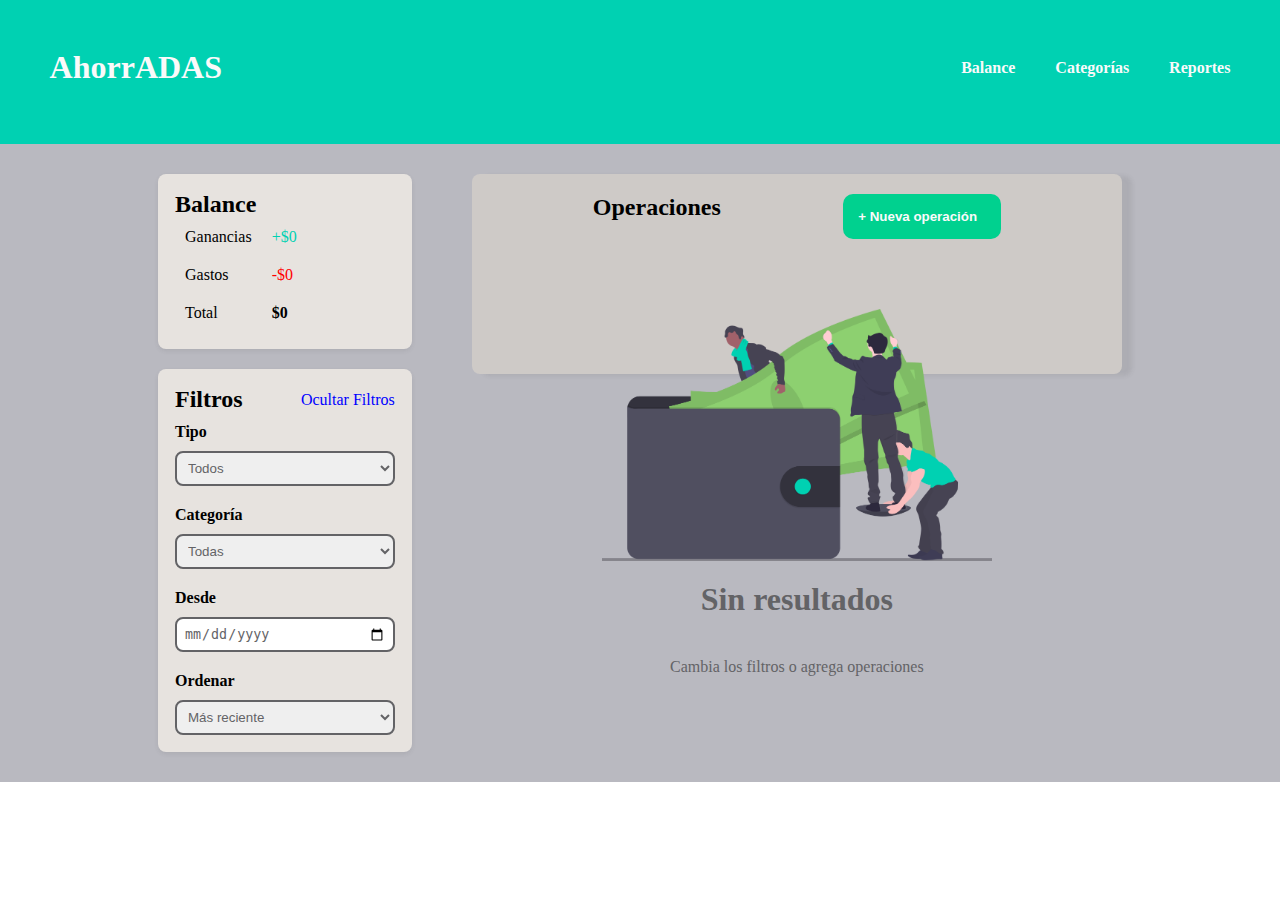
<file: index.html>
<!DOCTYPE html>
<html lang="es">

<head>
    <meta charset="UTF-8">
    <meta name="viewport" content="width=device-width, initial-scale=1.0">
    <meta name="author" content="Melina Yangüez">
    <!-- Facebook, Open graph -->
    <meta property="og:title" content="AhorrAdas">
    <meta property="og:description" content="Listado de AhorrADAS">
    <meta property="og:type" content="article">
    <meta property="og:site name" content="AhorrADAS">
   
    <meta property="og:image" content="">
    <!-- Twitter -->
    <meta property="twitter:title" content="Melina Yangüez">
    <meta property="twitter:description" content="Puedes llevar tus Ganancias y saber tus gastos">
    <meta property="twitter:image" content="">

    <link rel="stylesheet" href="https://cdnjs.cloudflare.com/ajax/libs/font-awesome/5.14.0/css/all.min.css"
        integrity="sha512-1PKOgIY59xJ8Co8+NE6FZ+LOAZKjy+KY8iq0G4B3CyeY6wYHN3yt9PW0XpSriVlkMXe40PTKnXrLnZ9+fkDaog=="
        crossorigin="anonymous" />
    <link rel="stylesheet" href="css/style.css">
    <title>AhorrADAS!</title>
</head>

<body>
    <!-- HEADER -->
    <header class="header">
        <!-- NAVEGCION -->
        <nav class="navegacion">
            <!-- TITULO -->
            <h1 class="titulo">
                <i class="fas fa-wallet mr-2 links" aria-hidden="true"></i>
                <a href="./index.html">AhorrADAS</a>
            </h1>
            <!-- LINKS DE NAVEGACION -->
            <div class="link_navega">
                <a href="#" class="links">
                    <i class="fas fa-chart-line mr-2" aria-hidden="true"></i>
                    Balance
                </a>
                <a href="#" class="links">
                    <i class="fas fa-tag mr-2" aria-hidden="true"></i>
                    Categorías
                </a>
                <a href="#" class="links">
                    <i class="fas fa-chart-pie mr-2" aria-hidden="true"></i>
                    Reportes
                </a>
            </div>
        </nav>
    </header>

    <main class="main">
        <!-- CONTENEDOR PRINCIPAL -->
        <div class="contenedor_prin">
            <div class="balance_filtros">
                <!-- SECCION BALANCE -->
                <section class="seccion_balance">
                    <div>
                        <h2 class="balance">Balance</h2>
                    </div>
                    <table class="table">
                        <tr>
                            <td>Ganancias</td>
                            <td class="ganancias_verde">+$0</td>
                        </tr>
                        <tr>
                            <td>Gastos</td>
                            <td class="gastos_rojo">-$0</td>
                        </tr>
                        <tr>
                            <td>Total</td>
                            <td class="total_negrita">$0</td>
                        </tr>

                    </table>
                </section>


                <!-- SECCION FILTROS -->
                <section class="seccion_filtros">
                    <div class="filtros">
                        <h2 class="titulo_filtros">Filtros</h2>
                        <p class="ocultar_filtros">Ocultar Filtros</p>
                    </div>

                    <div class="principal">
                        <label for="">Tipo</label>
                        <select name="tipo" id="tipo">
                            <option value="todos">Todos</option>
                            <option value="gastos">Gastos</option>
                            <option value="ganancias">Ganancias</option>
                        </select>

                        <label for="categoria">Categoría</label>
                        <select name="categoria" id="categoria">
                            <option value="todas">Todas</option>
                            <option value="comida">Comida</option>
                            <option value="servicios">Servicios</option>
                        </select>

                        <label for="desde">Desde</label>
                        <input type="date" name="desde" id="desde">

                        <label for="ordenar">Ordenar</label>
                        <select name="ordenar" id="ordenar">
                            <option value="mas_reciente">Más reciente</option>
                            <option value="menos_reciente">Menos reciente</option>
                            <option value="mayor_monto">Mayor monto</option>
                            <option value="menor_monto">Menor monto</option>
                            <option value="a_z">A/Z</option>
                            <option value="z_a">Z/A</option>
                        </select>
                    </div>
                </section>
            </div>

            <!-- SECCION OPERACIONES -->
            <section class="seccion_operaciones">
                <div class="titulo_y_boton">
                    <h2 class="titulo_operaciones">Operaciones</h2>
                    <button class="btn_nueva_operacion" type="submit"><a href="./nuevaOperacion.html">+ Nueva operación</a></button>
                </div>
                <img class="img_billetera" src="./img/billetera.png" alt="imagen principal">
                <h4 class="sin_resultados">Sin resultados</h4>
                <p class="cambia_filtros">Cambia los filtros o agrega operaciones</p>
            </section>
        </div>





    </main>

    <script src="app.js"></script>
</body>

</html>
</file>
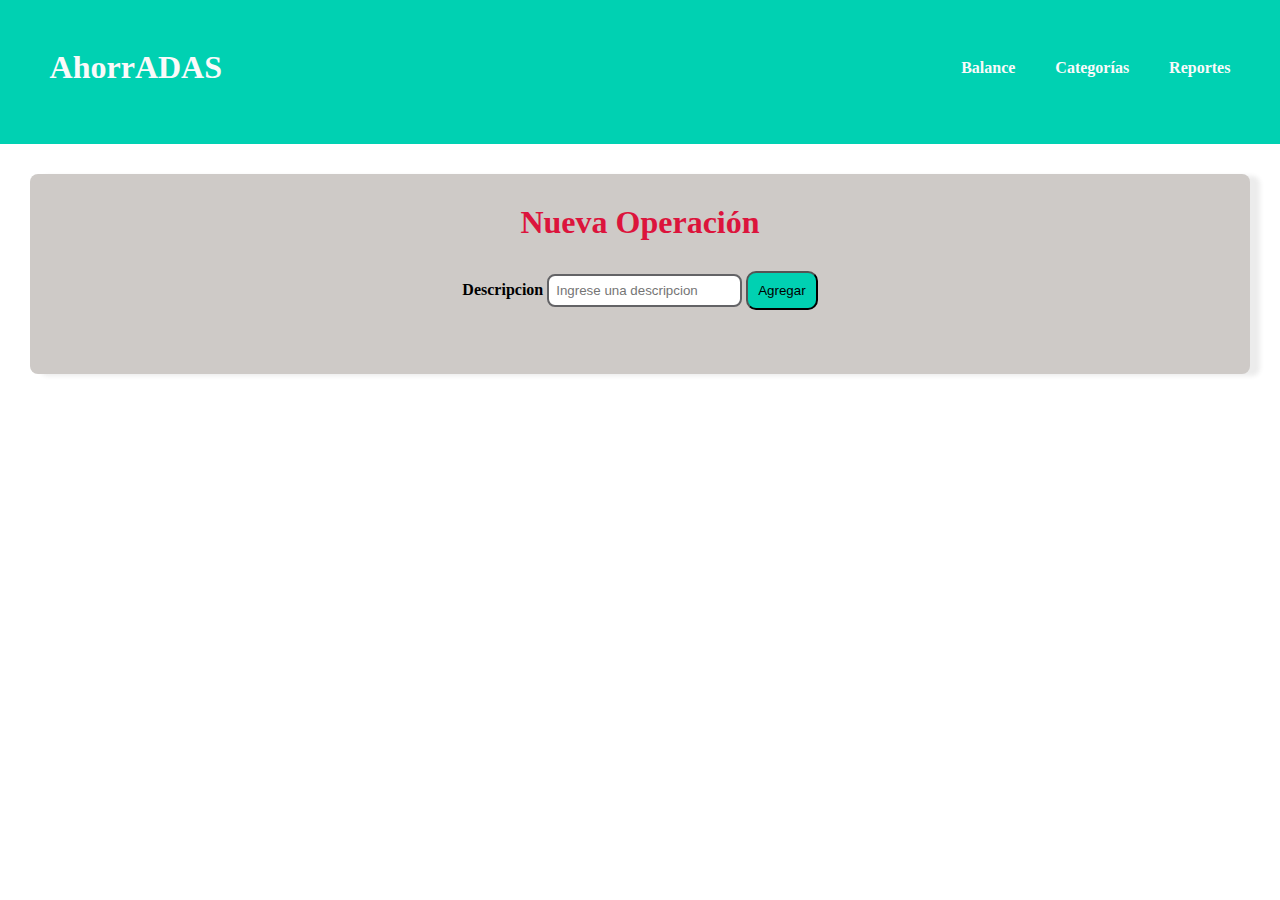
<file: nuevaOperacion.html>
<!DOCTYPE html>
<html lang="es">
  <head>
    <meta charset="UTF-8" />
    <meta name="viewport" content="width=device-width, initial-scale=1.0" />
    <meta name="author" content="Melina Yangüez">
    <!-- Facebook, Open graph -->
    <meta property="og:title" content="AhorrAdas">
    <meta property="og:description" content="Listado de AhorrADAS">
    <meta property="og:type" content="article">
    <meta property="og:site name" content="AhorrADAS">
   
    <meta property="og:image" content="">
    <!-- Twitter -->
    <meta property="twitter:title" content="Melina Yangüez">
    <meta property="twitter:description" content="Puedes llevar tus Ganancias y saber tus gastos">
    <meta property="twitter:image" content="">
    <link
      rel="stylesheet"
      href="https://cdnjs.cloudflare.com/ajax/libs/font-awesome/5.14.0/css/all.min.css"
      integrity="sha512-1PKOgIY59xJ8Co8+NE6FZ+LOAZKjy+KY8iq0G4B3CyeY6wYHN3yt9PW0XpSriVlkMXe40PTKnXrLnZ9+fkDaog=="
      crossorigin="anonymous"
    />
    <link rel="stylesheet" href="css/style.css" />
    <title>AhorrADAS!</title>
  </head>

  <body>
    <!-- HEADER -->
    <header class="header">
      <!-- NAVEGCION -->
      <nav class="navegacion">
        <!-- TITULO -->
        <h1 class="titulo">
          <i class="fas fa-wallet mr-2 links" aria-hidden="true"></i>
          <a href="./index.html">AhorrADAS</a>
        </h1>
        <!-- LINKS DE NAVEGACION -->
        <div class="link_navega">
          <a href="#" class="links">
            <i class="fas fa-chart-line mr-2" aria-hidden="true"></i>
            Balance
          </a>
          <a href="#" class="links">
            <i class="fas fa-tag mr-2" aria-hidden="true"></i>
            Categorías
          </a>
          <a href="#" class="links">
            <i class="fas fa-chart-pie mr-2" aria-hidden="true"></i>
            Reportes
          </a>
        </div>
      </nav>
    </header>

    <main class="main_nuevaOpe">
      <!-- CONTENEDOR PRINCIPAL -->
      

      <section class="seccion_operaciones">
        <h2 class="tit_nuevaOpe">Nueva Operación</h2>

        <form id="formulario" action="#">
          <label for="descripcion">Descripcion</label>
          <input type="text" name="descripcion" id="input_descripcion" placeholder="Ingrese una descripcion"/>
          <!-- <label for="estado">Estado</label>
          <input type="checkbox" name="estado" id="estado" /> -->
          <button id="botonAgregar" class="botonAgregar" type="submit">Agregar</button>
        </form>
      </section>
    </main>

    <ul id="listaOperaciones" class="listaOperaciones">
        
    </ul>
    <script src="app.js"></script>
  </body>
</html>
</file>
<file: css/style.css>
* {
    margin: 0;
    padding: 0;
    box-sizing: border-box;
    
  }

  /* HEADER */
  .header{
    background-color: #00d1b2;
    height: 16vh;
  }
  .navegacion{
    display: flex;
    justify-content: space-around;
    height: 15vh;
    align-items: center;
  }

  .titulo{
    display: flex;
    font-weight: bold;
    font-size: 2rem;
    
  }

  .link_navega{
    display: flex;
    justify-content: space-between;
    gap: 40px;
    font-size: 1rem;
    
    margin-left: 50%;
  }

  a, .links{
    text-decoration: none;
    color: #fafafa;
    cursor: pointer;
    display: block;
    font-weight: bold;
  }

  .links:hover{
    color: #636366;
  }

  /* MAIN */
  .main{
    background-color: #b9b9c0;
   
  }

/* CONTENEDOR PRINCIPAL  */
.contenedor_prin{
    
    display: flex;
    width: 80vw;
    justify-content: center;
    margin-left: 10%;
    
}


/* SECCION BALANCES */

.balance_filtros{
    margin: 30px;
    display: flex;
    flex-direction: column;
    
    
    width: 40%;
}


.table {
    /* border: 1px solid black; */
    border-collapse: collapse;
    width: 100%;
    display: flex;
    justify-content: space-between;
}

th, td {
    
    border:0;
    padding: 10px;
    text-align: left;
}

.ganancias_verde{
    color: #00d1b2;
}

.gastos_rojo{
    color: red;
}

.total_negrita{
    color: black;
    font-weight: bold;
}

/* SECCION BALANCE Y FILTROS */
.seccion_balance, .seccion_filtros{
    /* margin-top: 20px; */
    /* border: 1px solid #636366; */
    width: 100%;
    box-shadow: 0 2px 4px #4544441a;
    border-radius: 8px;
    padding: 17px;
    background-color: #e7e3df;
}

/* SECCION FILTROS */

.seccion_filtros{
    margin-top: 20px;
}

.filtros{
    display: flex;
    justify-content:space-between;
    align-items: center;
    
}

.ocultar_filtros{
    cursor: pointer;
    color: blue;
}

.ocultar_filtros:hover{
    color: #636366;
}


.principal{
    display: flex;
    flex-direction: column;
    gap: 10px;
}

label{
    margin-top: 10px;
    font-weight: bold;
}

input, select{
    width: auto;
    border-radius: 8px;
    padding: 7px;
    border: 2px solid #636366;
    color: #636366;
}

/* SECCION OPERACIONES */
.seccion_operaciones{
    display: flex;
    flex-direction: column;
    align-items:center;
    margin: 30px;
    /* border: 1px solid #636366; */
    box-shadow: 10px 2px 4px #4544441a;
    border-radius: 8px;
    background-color: #cecac7;
    height: 200px;
}

.titulo_y_boton{
    display: flex;
    margin: 20px;
    
    /* background-color: #6e63d2; */
    
  
   
}

.titulo_operaciones{
    display: flex;
    margin-right: 30%;
    
}

.btn_nueva_operacion{
    display: flex;
    align-items: center;
    cursor: pointer;
    height: 5vh;
    width: 280px;
    background-color: #00d18f;
    border-radius: 10px;
    border: 0;
    padding: 15px;
    color: #fafafa;
    font-weight: bold;
    
} 
.btn_nueva_operacion:hover{
    background-color: #87878b;
}

.img_billetera{
    width: 60%;
    margin-top: 50px;
}

.sin_resultados, .cambia_filtros{
    margin: 20px;
    color: #636366;
}

.sin_resultados{
    font-size: 2rem;
    
}

/* SECCION NUEVA OPERACION */

/* .seccion_operaciones{
    display: flex;
    background-color: rgb(98, 98, 185);
} */

.tit_nuevaOpe{
    color: crimson;
    padding: 30px;
    font-size: 2rem;
}

.formulario{
    display: flex;
    flex-direction: column;
    justify-content: center;
    align-items: center;
    margin: 5%;
    gap: 20px;
    border: 2px solid #636366;
    width: 50%;
    
}

.botonAgregar{
    background-color: #00d1b2;
    padding: 10px;
    border-radius: 10px;
}

.lista{
    list-style-type: none;
    border: 1px dashed blueviolet;
    margin: 15px;
    
    
    
}

.botonEliminar{
    background-color: red;
    padding: 5px;
    border-radius: 10px;
    margin-left: 90px;
}
.listaOperaciones{
    /* border: 3px solid black; */
   text-align: center;
   width: 300px;
   margin: auto;
    
}
</file>
